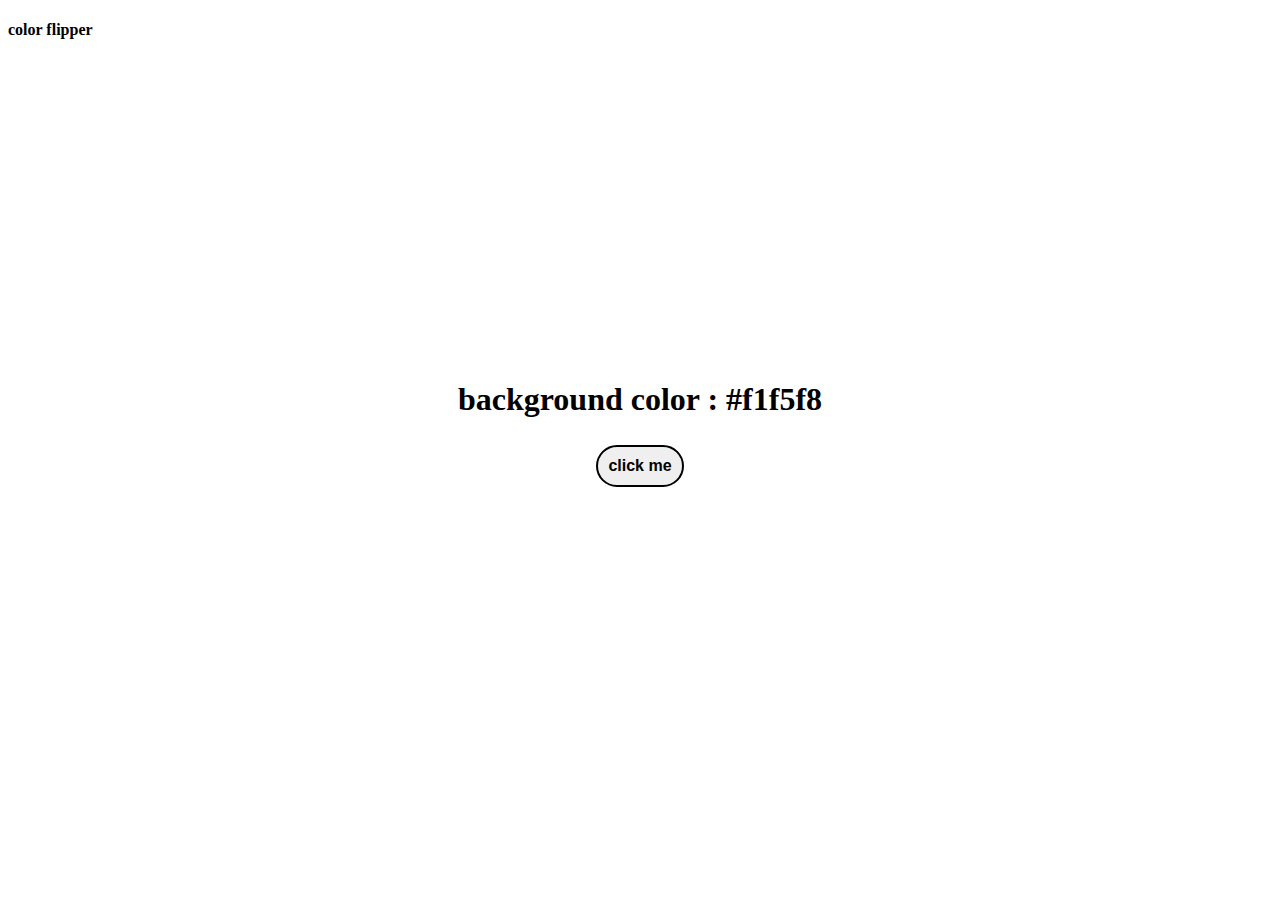
<file: Color Flipper/index.html>
<!DOCTYPE html>
<html lang="en">
<head>
    <meta charset="UTF-8">
    <meta http-equiv="X-UA-Compatible" content="IE=edge">
    <meta name="viewport" content="width=device-width, initial-scale=1.0">
    <title>Color Flipper</title>
    <link rel="stylesheet" href="index.css" />
</head>
<body>
    
<div class="heading"><h4>color flipper</h4></div>
      <main>
        <div class="container">
          <h2>background color : <span class="color">#f1f5f8</span></h2>
          <button class="btn" id="btn">click me</button>
        </div>
      </main>
      <script src="index.js"></script>
</body>
</html>
</file>
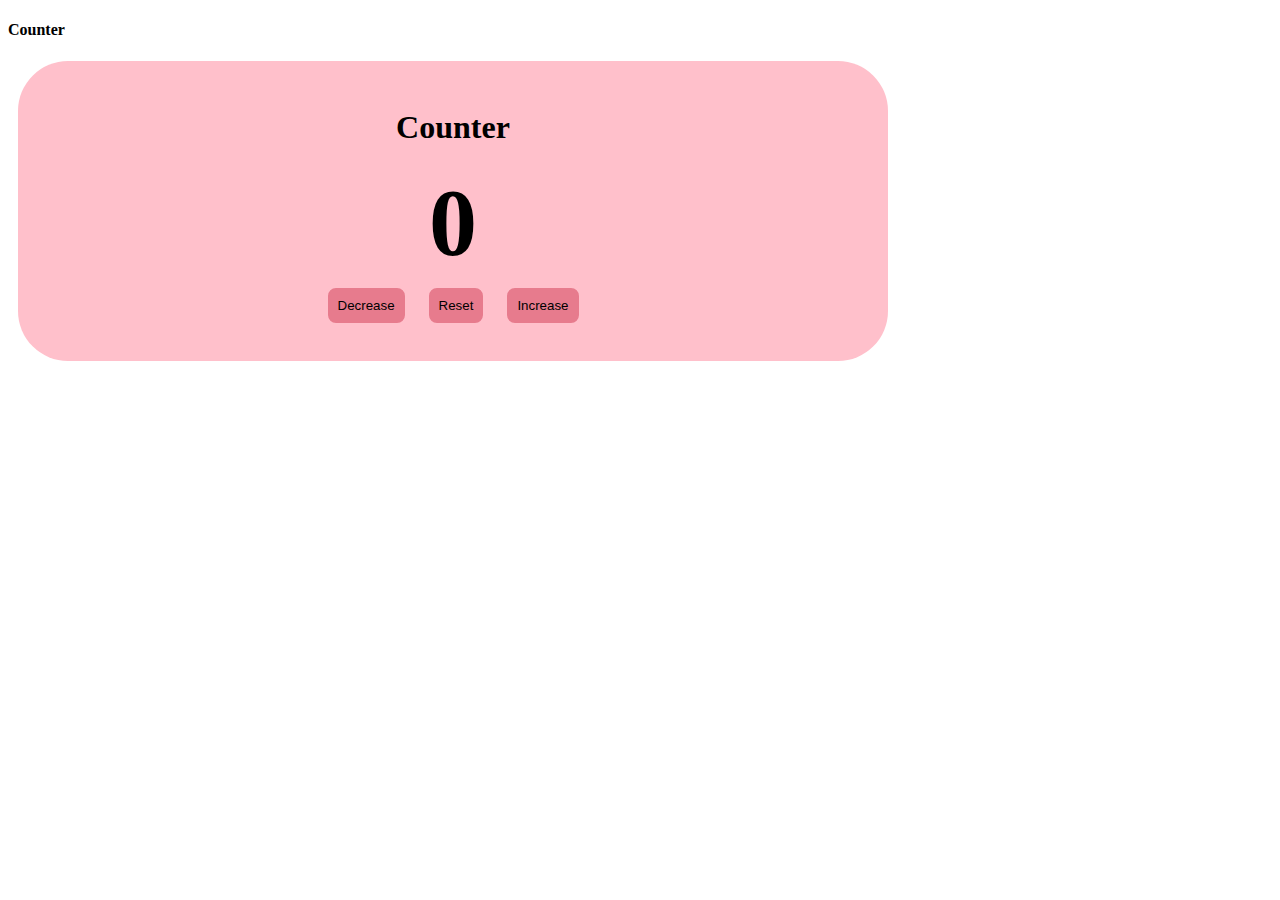
<file: counter/index.html>
<!DOCTYPE html>
<html lang="en">
<head>
    <meta charset="UTF-8">
    <meta http-equiv="X-UA-Compatible" content="IE=edge">
    <meta name="viewport" content="width=device-width, initial-scale=1.0">
    <title>COUNTER</title>
    <link rel="stylesheet" href="index.css" />
</head>
<body>
    <div class="heading"><h4>Counter</h4></div>
    <main>
        <div class="container">
          <h1>Counter</h1>
          <span id="value">0</span>
          <div class="button-container">
            <button class="btn decrease">Decrease</button>
            <button class="btn reset">Reset</button>
            <button class="btn increase">Increase</button>
          </div>
        </div>
    </main>
      <script src="index.js"></script>
</body>
</html>
</file>
<file: Color Flipper/index.css>
.container {
    text-align: center;
  }
 
h2 {
    font-size: 2rem;
  }

  main {
    min-height: 80vh;
    display: grid;
    place-items: center;
  }

  .btn {
    
    color: black;
    display: inline-block;
    font-weight: 700;
    border: 2px solid black;
    border-radius: 30px;
    font-size: 1rem;
    padding:10px;
  }
  .btn:hover {
    color: white;
    background: black;
  }
</file>
<file: counter/index.css>
main {
  height:300px;
  width:870px;
  background-color: pink;
  margin: 10px;
  border-radius: 50px;
  display: grid;
  place-items: center;
  text-align: center;
}

#value {
  font-size: 6rem;
  font-weight: bold;
}
.btn {
    padding: 10px;
    border: 2px solid pink;
    border-radius: 10px;
    margin: 0.5rem;
    background-color: rgb(231, 123, 141);
  }
.btn:hover {
   color: white; 
  background: black;
}
</file>
